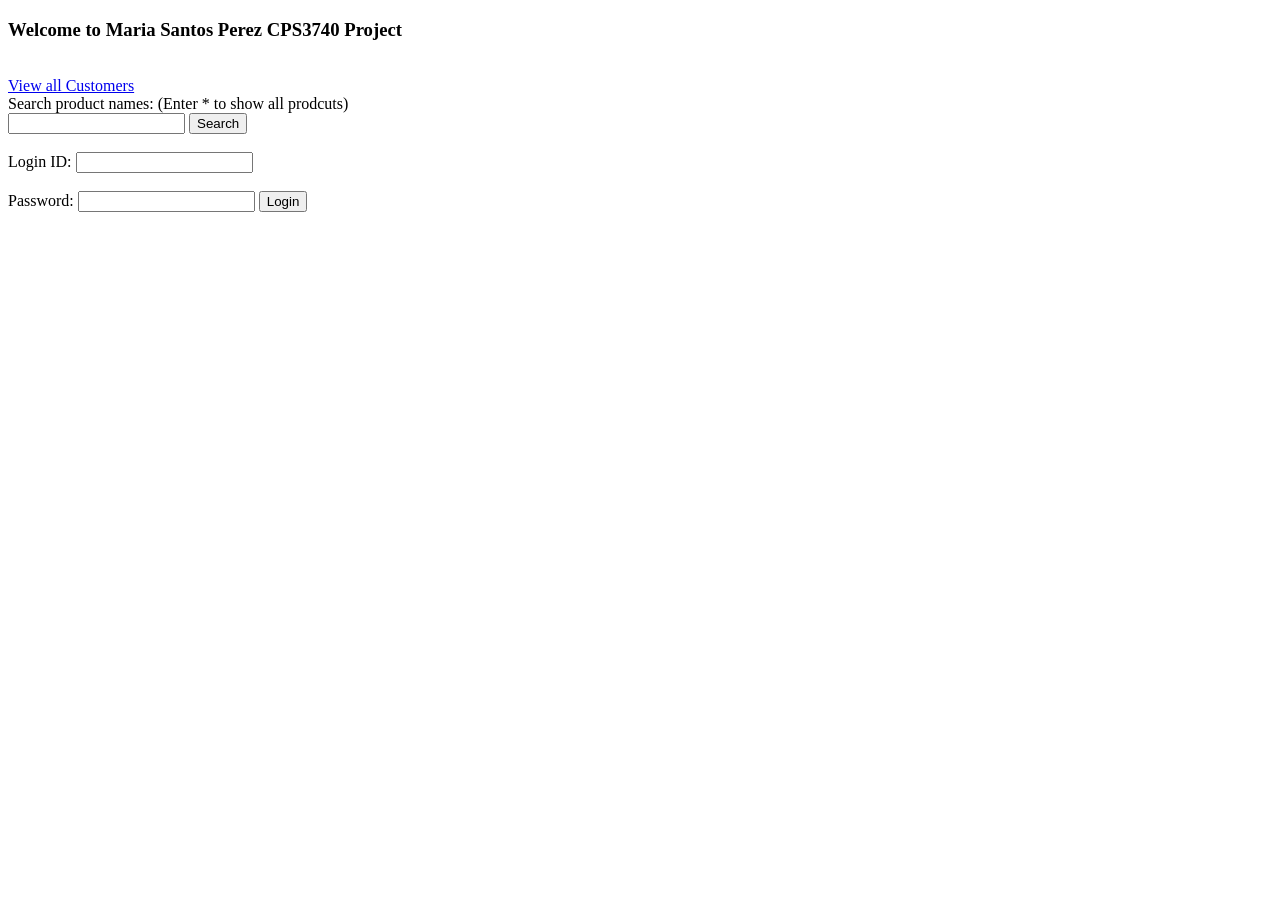
<file: Index.html>
<!DOCTYPE html>
<html lang="en">
<head>
    <meta charset="UTF-8">
    <meta name="viewport" content="width=device-width, initial-scale=1.0">
    <title>Maria Homepage</title>
    <link rel="stylesheet" href="Style.css">
</head>
<body>
    <!-- Created Home Page -->
    <h3> Welcome to Maria Santos Perez CPS3740 Project </h3>
     <!-- Provide link to view customers -->
    <br> <a href="view_customers.php" target="_blank">View all Customers</a> <br>

     <!-- Form for product search used GET -->
    <form action="search_products.php" method="GET">
        <label for="searchInput">Search product names: (Enter * to show all prodcuts)</label> <br>
        <input type="text" id="searchInput" name="keyword" required>
        <button type="submit">Search</button>
    </form>
   <br>
    <!-- Form for user login used GET -->
    <form action="login.php" method="GET">
        <label for="username">Login ID:</label>
        <input type="text" id="username" name="username" required>
        <br><br>
        <label for="password">Password:</label>
        <input type="password" id="password" name="password" required>
        <button type="submit">Login</button>
    </form>
    
</body>
</html>
</file>
<file: Style.css>
body{
    background-color:white
}
</file>
